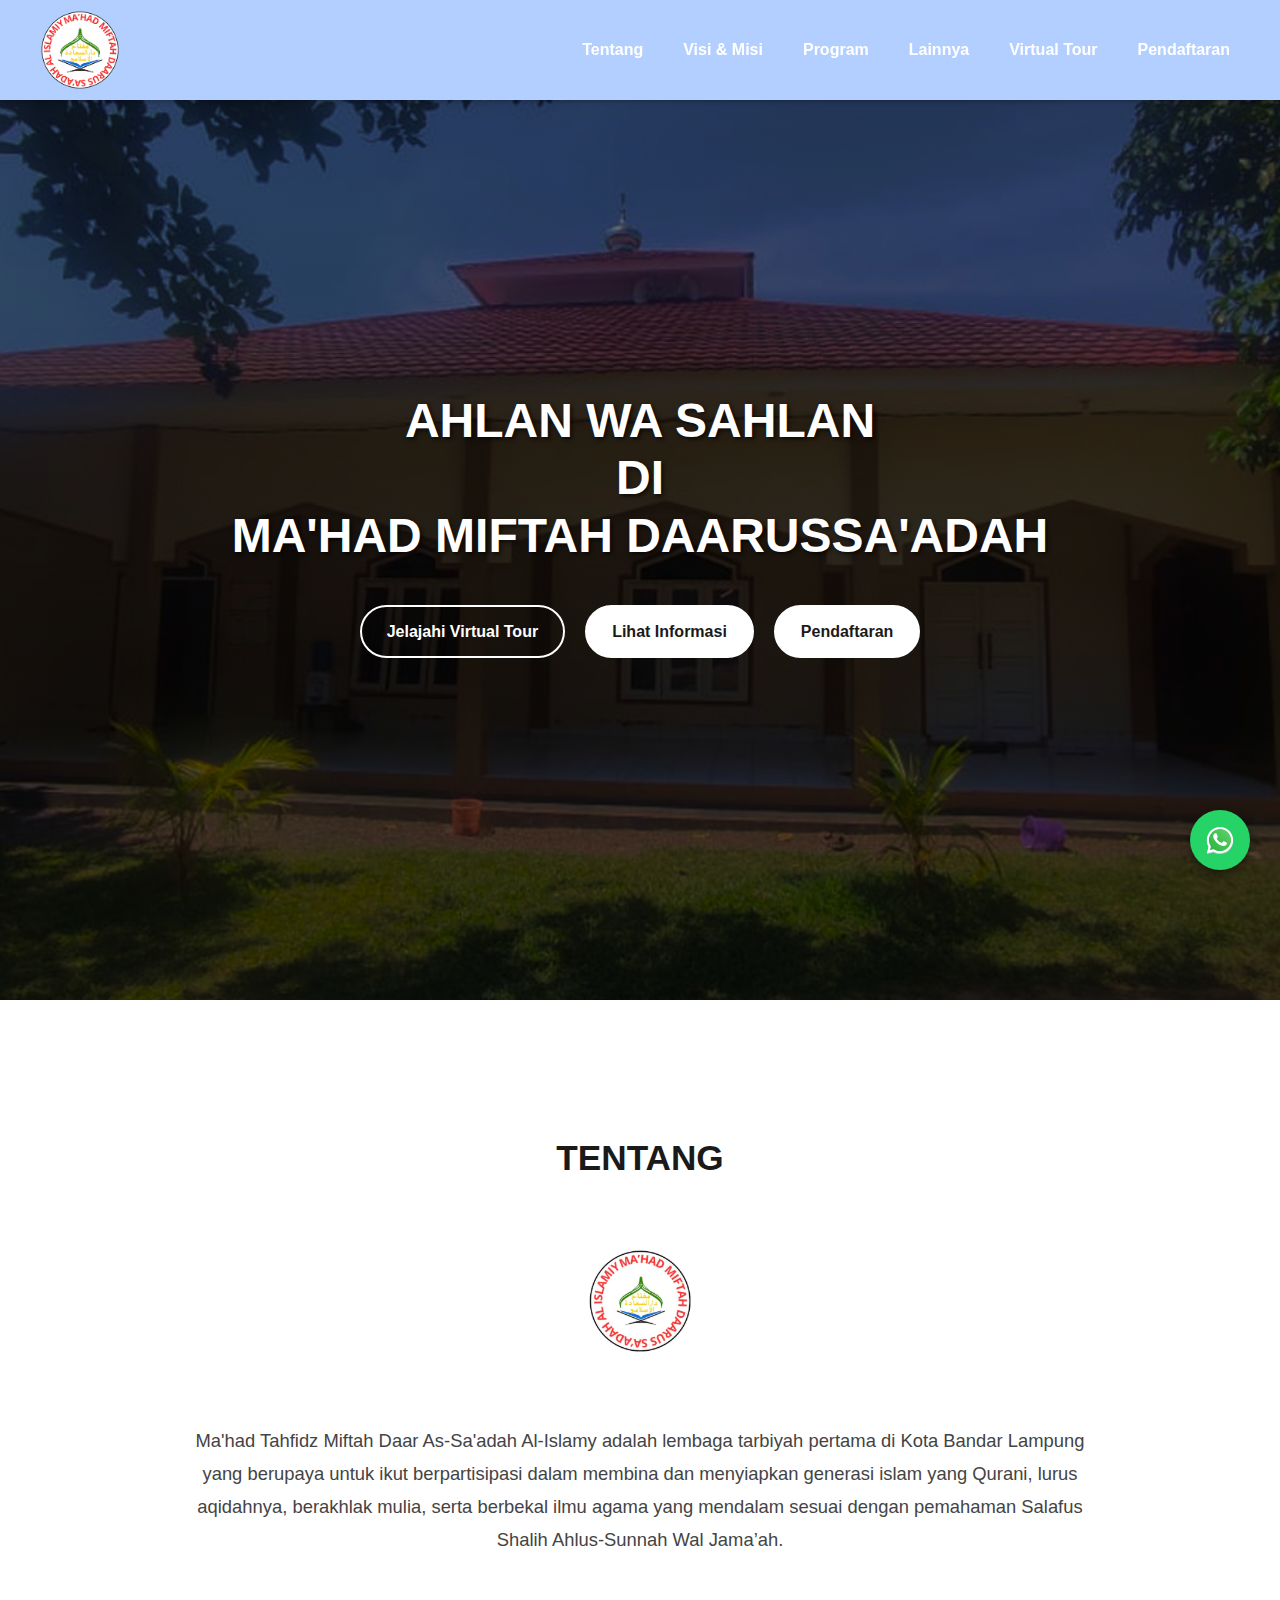
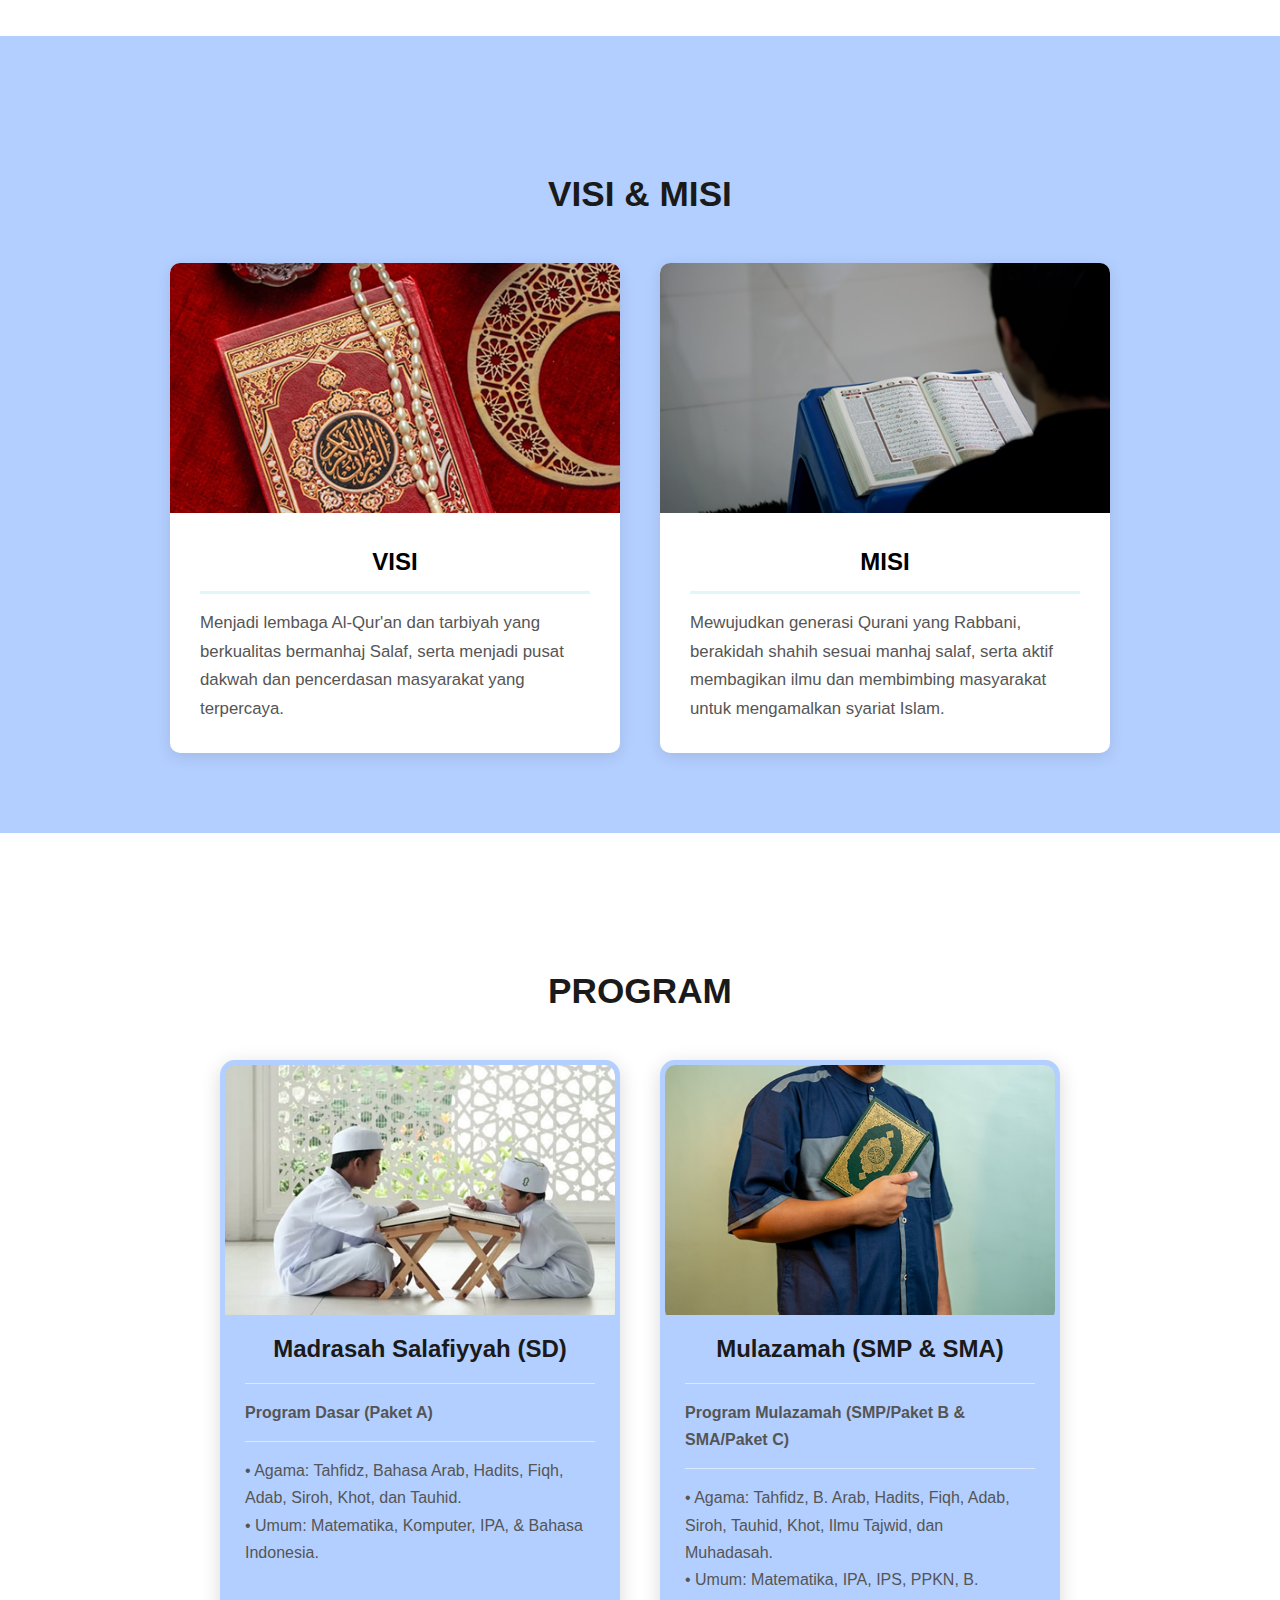
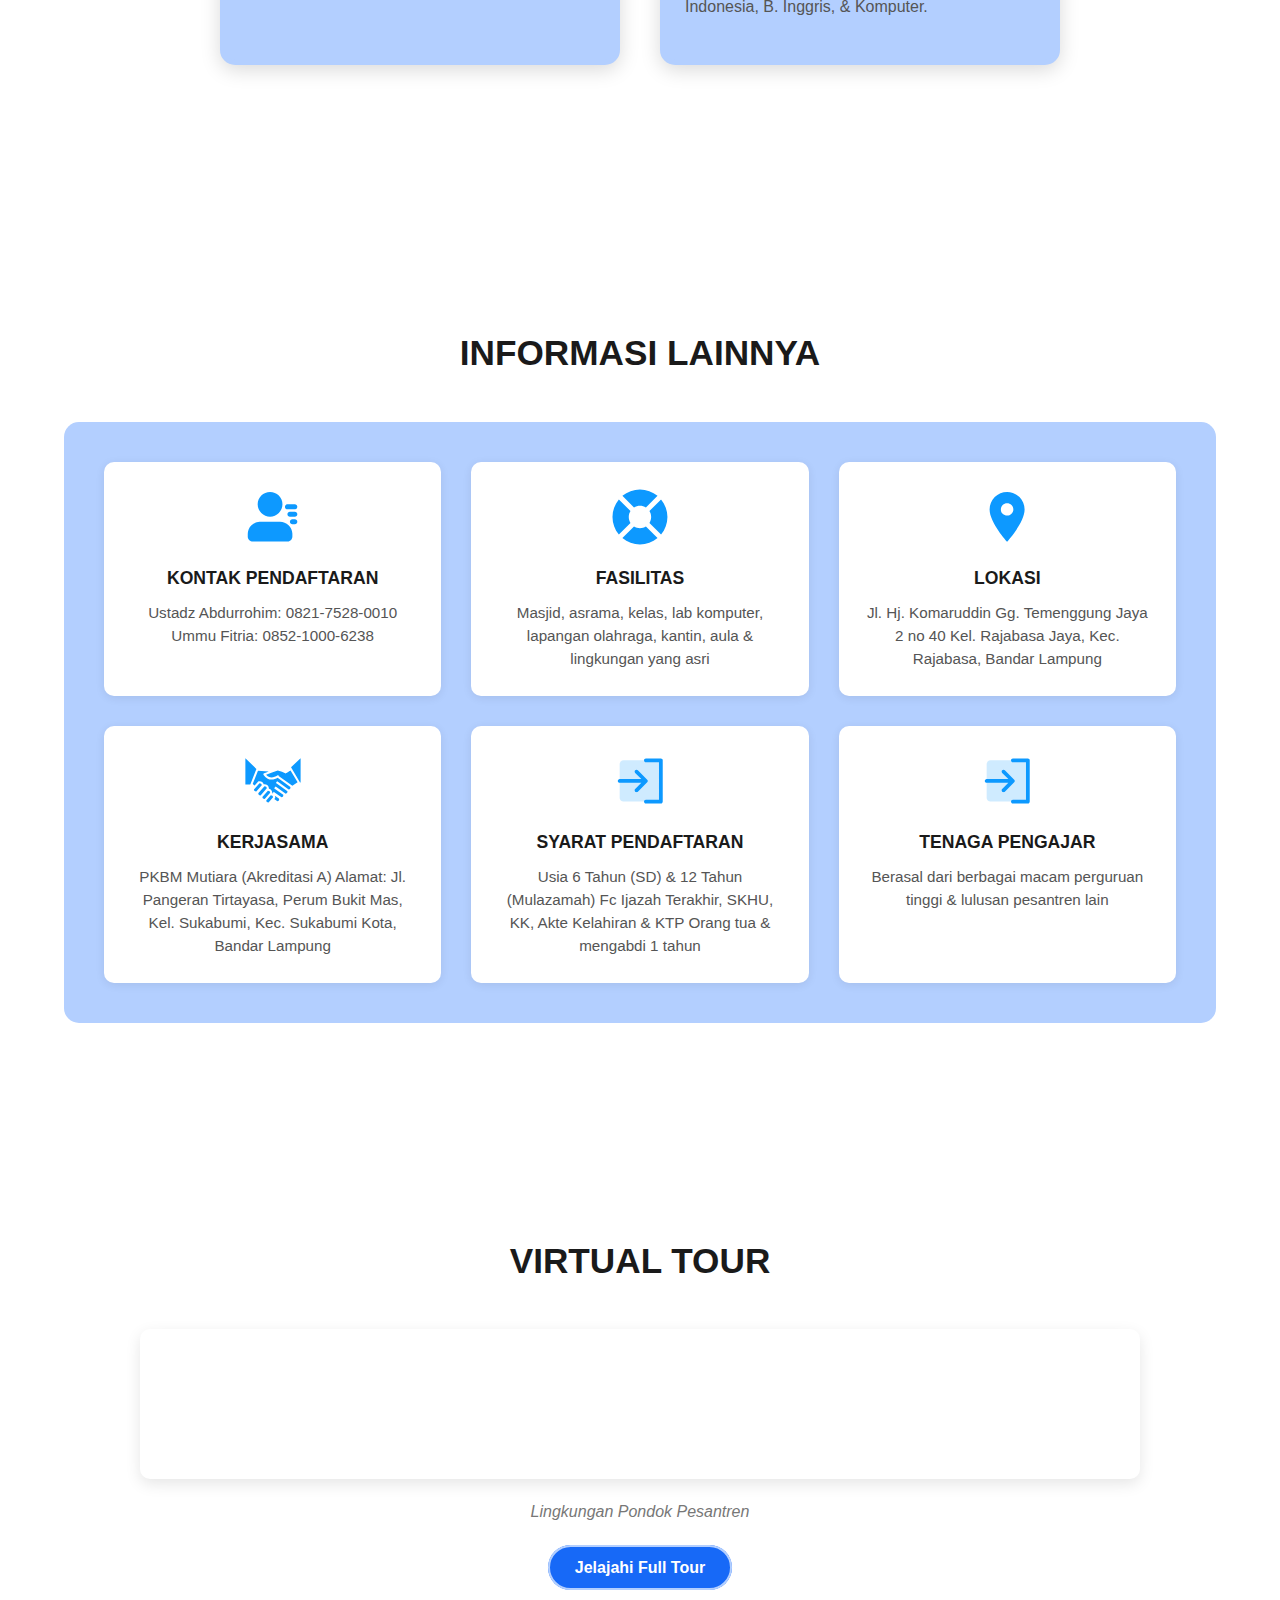
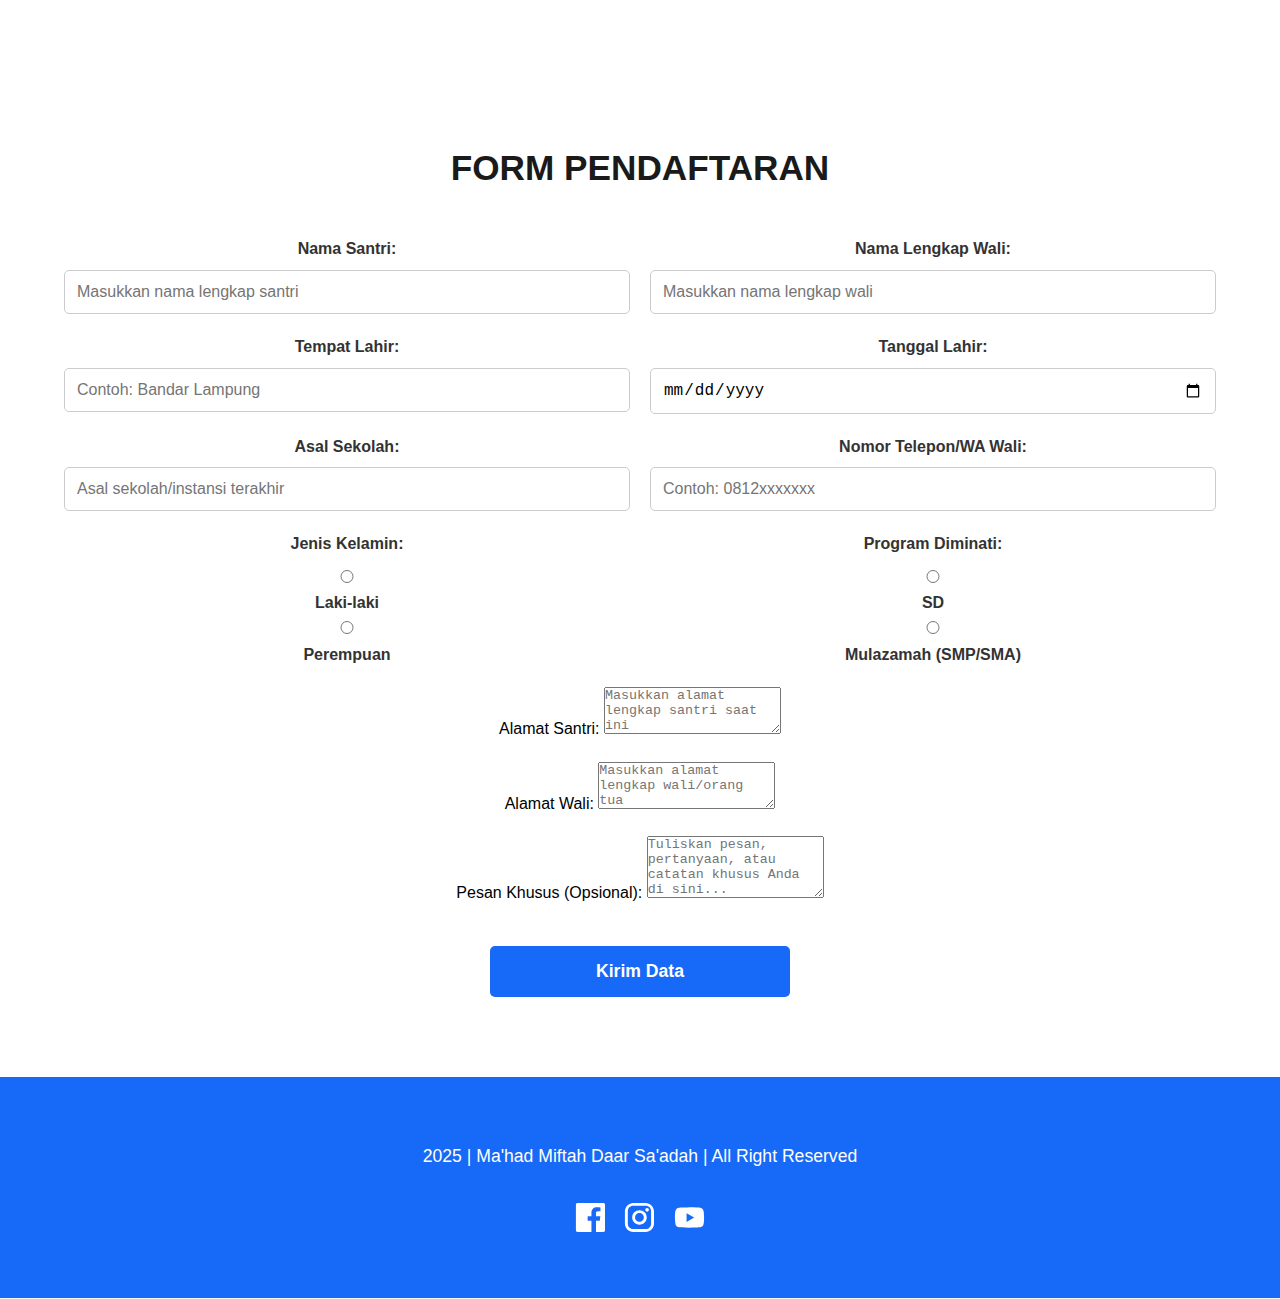
<file: index website pondok.html>
<!DOCTYPE html>
<html lang="id">
<head>
    <meta charset="UTF-8">
    <meta name="viewport" content="width=device-width, initial-scale=1.0">
    <title>Ma'had Miftah Daarussa'adah</title>
    <link rel="stylesheet" href="style website pondok.css">
    <link rel="icon" type="image/png" href="logo navbar.png"> 
</head>
<body>
    
    <nav class="navbar">
        <div class="navbar-content-wrapper"> 
            <div class="logo-container">
                <img src="logo navbar.png" alt="Logo Ma'had" class="logo">
            </div>

            <div class="hamburger" id="hamburger-menu">
                <span class="bar"></span>
                <span class="bar"></span>
                <span class="bar"></span>
            </div>

            <div class="nav-links" id="nav-links-menu">
                <a href="#tentang">Tentang</a>
                <a href="#visi-misi">Visi & Misi</a>
                <a href="#program">Program</a>
                <a href="#lainnya">Lainnya</a>
                <a href="#virtual-tour">Virtual Tour</a>
                <a href="#pendaftaran">Pendaftaran</a>
            </div>
        </div>
    </nav>

    <div class="navbar-spacer"></div>
    <header class="hero-section">
        <div class="hero-content">
            <h1>AHLAN WA SAHLAN <br> DI <br> MA'HAD MIFTAH DAARUSSA'ADAH</h1>
            <div class="cta-buttons">
                <a href="#virtual-tour" class="btn btn-cta btn-white-border">Jelajahi Virtual Tour</a>
                <a href="#lainnya" class="btn btn-cta btn-white-bg">Lihat Informasi</a>
                <a href="#pendaftaran" class="btn btn-cta btn-white-bg">Pendaftaran</a>
                
            </div>
        </div>
    </header>

    <section id="tentang" class="section-tentang">
        <h2>TENTANG</h2>
        
        <div class="tentang-logo-container">
            <img src="logo-navbar.svg" alt="Logo Ma'had Miftah Daarussa'adah" class="tentang-logo">
        </div>

        <p class="tentang-deskripsi">
            Ma'had Tahfidz Miftah Daar As-Sa'adah Al-Islamy adalah lembaga tarbiyah pertama di Kota Bandar Lampung yang berupaya untuk ikut berpartisipasi dalam membina dan menyiapkan generasi islam yang Qurani, lurus aqidahnya, berakhlak mulia, serta berbekal ilmu agama yang mendalam sesuai dengan pemahaman Salafus Shalih Ahlus-Sunnah Wal Jama’ah.
        </p>
    </section>
<section id="visi-misi" class="section-visi-misi">
        <h2>VISI & MISI</h2>
        
        <div class="visi-misi-container">
            <div class="card">
                <div class="card-image-container">
                    <img src="Al-Qur'an Visi & Misi.png" alt="Visi" class="card-image">
                </div>
                <div class="card-content">
                    <h3>VISI</h3>
                    <p>
                        Menjadi lembaga Al-Qur'an dan tarbiyah yang berkualitas bermanhaj Salaf, serta menjadi pusat dakwah dan pencerdasan masyarakat yang terpercaya.
                    </p>
                </div>
            </div>

            <div class="card">
                <div class="card-image-container">
                    <img src="Baca Al-Qur'an (1) Visi & Misi.png" alt="Misi" class="card-image">
                </div>
                <div class="card-content">
                    <h3>MISI</h3>
                    <p>
                        Mewujudkan generasi Qurani yang Rabbani, berakidah shahih sesuai manhaj salaf, serta aktif membagikan ilmu dan membimbing masyarakat untuk mengamalkan syariat Islam.
                    </p>
                </div>
            </div>
        </div>
    </section>
    <section id="program" class="section-program">
        <h2>PROGRAM</h2>
        
        <div class="program-container">
            <div class="card card-program">
                <div class="card-image-container">
                    <img src="Baca Al-Qur'an 2 (Program).png" alt="Program Madrasah Salafiyyah" class="card-image">
                </div>
                <div class="card-content">
                    <h3>Madrasah Salafiyyah (SD)</h3>
                    <p class="program-title-small">Program Dasar (Paket A)</p>
                    <p>
                        • Agama: Tahfidz, Bahasa Arab, Hadits, Fiqh, Adab, Siroh, Khot, dan Tauhid.
                        <br>
                        • Umum: Matematika, Komputer, IPA, & Bahasa Indonesia.
                    </p>
                </div>
            </div>

            <div class="card card-program">
                <div class="card-image-container">
                    <img src="Baca Al-Qur'an 3 (Program).png" alt="Program Mulazamah" class="card-image">
                </div>
                <div class="card-content">
                    <h3>Mulazamah (SMP & SMA)</h3>
                    <p class="program-title-small">Program Mulazamah (SMP/Paket B & SMA/Paket C)</p>
                    <p>
                        • Agama: Tahfidz, B. Arab, Hadits, Fiqh, Adab, Siroh, Tauhid, Khot, Ilmu Tajwid, dan Muhadasah.
                        <br>
                        • Umum: Matematika, IPA, IPS, PPKN, B. Indonesia, B. Inggris, & Komputer.
                    </p>
                </div>
            </div>
        </div>
    </section>

    <section id="lainnya" class="section-lainnya">
        <h2>INFORMASI LAINNYA</h2>
        
        <div class="info-main-container">
            <div class="info-grid-container">
                <div class="info-box">
                    <div class="card-logo-container">
                        <img src="Kontak Pendaftaran.svg" alt="Logo" class="card-logo"> 
                    </div>
                    <h3>KONTAK PENDAFTARAN</h3>
                    <p>Ustadz Abdurrohim: 0821-7528-0010</p>
                    <p>Ummu Fitria: 0852-1000-6238</p>
                </div>
                <div class="info-box">
                    <div class="card-logo-container">
                        <img src="Fasilitas.svg" alt="Logo" class="card-logo">
                    </div>
                    <h3>FASILITAS</h3>
                    <p>Masjid, asrama, kelas, lab komputer, lapangan olahraga, kantin, aula & lingkungan yang asri</p>
                </div>
                <div class="info-box">
                    <div class="card-logo-container">
                        <img src="Lokasi.svg" alt="Logo" class="card-logo">
                    </div>
                    <h3>LOKASI</h3>
                    <p>Jl. Hj. Komaruddin Gg. Temenggung Jaya 2 no 40 Kel. Rajabasa Jaya, Kec. Rajabasa, Bandar Lampung</p>
                </div>
                <div class="info-box">
                    <div class="card-logo-container">
                        <img src="Kerjasama.svg" alt="Logo" class="card-logo">
                    </div>
                    <h3>KERJASAMA</h3>
                    <p>PKBM Mutiara (Akreditasi A) Alamat: Jl. Pangeran Tirtayasa, Perum Bukit Mas, Kel. Sukabumi, Kec. Sukabumi Kota, Bandar Lampung</p>
                </div>
                <div class="info-box">
                    <div class="card-logo-container">
                        <img src="Syarat Pendaftaran.svg" alt="Logo" class="card-logo">
                    </div>
                    <h3>SYARAT PENDAFTARAN</h3>
                    <p>Usia 6 Tahun (SD) & 12 Tahun (Mulazamah) Fc Ijazah Terakhir, SKHU, KK, Akte Kelahiran & KTP Orang tua & mengabdi 1 tahun</p>
                </div>
                <div class="info-box">
                    <div class="card-logo-container">
                        <img src="Syarat Pendaftaran.svg" alt="Logo" class="card-logo">
                    </div>
                    <h3>TENAGA PENGAJAR</h3>
                    <p>Berasal dari berbagai macam perguruan tinggi & lulusan pesantren lain</p>
                </div>
            </div>
        </div>
    </section>
<section id="virtual-tour" class="section-virtual-tour">
    <h2>VIRTUAL TOUR</h2>
    
    <div class="virtual-tour-content">
        
        <div class="tour-media-container">
            <iframe 
                src="http://localhost/Projek Pondok Pesantren/css/" 
                title="Virtual Tour Ma'had"
                width="100%" 
                height="500px" 
                frameborder="0" 
                allowfullscreen 
                scrolling="no"
                class="tour-image virtual-tour-iframe">
            </iframe>
        </div>
        
        <p class="tour-caption">
            Lingkungan Pondok Pesantren
        </p>
        <div class="tour-cta">
            <a href="http://localhost/Projek Pondok Pesantren/css/" target="_blank" class="btn btn-cta btn-tour-explore">Jelajahi Full Tour</a>
        </div>
    </div>
</section>

   <section id="pendaftaran" class="section-pendaftaran">
    <h2>FORM PENDAFTARAN</h2>
    <div class="form-content">
        <form action="submit_form.php" method="POST" class="pendaftaran-form">
            
            <!-- BARIS 1: NAMA SANTRI & NAMA WALI (2 KOLOM) -->
            <div class="form-group">
                <label for="nama_santri">Nama Santri:</label>
                <input type="text" id="nama_santri" name="nama_santri" placeholder="Masukkan nama lengkap santri" required class="form-control">
            </div>
            <div class="form-group">
                <label for="nama_wali">Nama Lengkap Wali:</label>
                <input type="text" id="nama_wali" name="nama_wali" placeholder="Masukkan nama lengkap wali" required class="form-control">
            </div>

            <!-- BARIS 2: TEMPAT LAHIR & TANGGAL LAHIR (2 KOLOM) -->
            <div class="form-group">
                <label for="tempat_lahir">Tempat Lahir:</label>
                <input type="text" id="tempat_lahir" name="tempat_lahir" placeholder="Contoh: Bandar Lampung" required class="form-control">
            </div>
            <div class="form-group">
                <label for="tanggal_lahir">Tanggal Lahir:</label>
                <input type="date" id="tanggal_lahir" name="tanggal_lahir" required class="form-control">
            </div>
            
            <!-- BARIS 3: ASAL SEKOLAH & NO. TELEPON/WA WALI (2 KOLOM) -->
            <div class="form-group">
                <label for="asal_sekolah">Asal Sekolah:</label>
                <input type="text" id="asal_sekolah" name="asal_sekolah" placeholder="Asal sekolah/instansi terakhir" required class="form-control">
            </div>
            <div class="form-group">
                <label for="telepon_wali">Nomor Telepon/WA Wali:</label>
                <input type="tel" id="telepon_wali" name="telepon_wali" placeholder="Contoh: 0812xxxxxxx" required class="form-control">
            </div>

            <!-- BARIS 4: JENIS KELAMIN & PROGRAM DIMINATI (2 KOLOM - Radio Group) -->
            <div class="form-group">
                <label>Jenis Kelamin:</label>
                <div class="radio-group-horizontal">
                    <input type="radio" id="laki" name="jenis_kelamin" value="Laki-laki" required>
                    <label for="laki">Laki-laki</label>
                    
                    <input type="radio" id="perempuan" name="jenis_kelamin" value="Perempuan">
                    <label for="perempuan">Perempuan</label>
                </div>
            </div>
            <div class="form-group">
                <label>Program Diminati:</label>
                <div class="radio-group-horizontal">
                    <input type="radio" id="program_sd" name="program_diminati" value="SD" required>
                    <label for="program_sd">SD</label>
                    
                    <input type="radio" id="program_mulazamah" name="program_diminati" value="Mulazamah (SMP/SMA)">
                    <label for="program_mulazamah">Mulazamah (SMP/SMA)</label>
                </div>
            </div>

            <!-- BARIS 5: ALAMAT SANTRI (1 KOLOM PENUH) -->
            <div class="form-group-full">
                <label for="alamat_santri">Alamat Santri:</label>
                <textarea 
                    id="alamat_santri" 
                    name="alamat_santri" 
                    rows="3" 
                    placeholder="Masukkan alamat lengkap santri saat ini"
                    required 
                    class="form-control"></textarea>
            </div>

            <!-- BARIS 6: ALAMAT WALI (1 KOLOM PENUH) -->
            <div class="form-group-full">
                <label for="alamat_wali">Alamat Wali:</label>
                <textarea 
                    id="alamat_wali" 
                    name="alamat_wali" 
                    rows="3" 
                    placeholder="Masukkan alamat lengkap wali/orang tua"
                    required 
                    class="form-control"></textarea>
            </div>

            <!-- BARIS 7: PESAN KHUSUS (1 KOLOM PENUH) -->
            <div class="form-group-full">
                <label for="pesan">Pesan Khusus (Opsional):</label>
                <textarea 
                    id="pesan" 
                    name="pesan_khusus" 
                    rows="4" 
                    placeholder="Tuliskan pesan, pertanyaan, atau catatan khusus Anda di sini..."
                    class="form-control"></textarea>
            </div>
            
            <!-- TOMBOL SUBMIT (TENGAH) -->
            <div class="form-submit-container">
                <button type="submit" class="btn-submit">Kirim Data</button>
            </div>

        </form>
    </div>
</section>

    
  <footer>
       <div class="footer-social-icons">
                <div class="footer-container">
            
            <div class="footer-copyright">
                <p>2025 | Ma'had Miftah Daar Sa'adah | All Right Reserved</p>
            </div>
                <a href="https://www.facebook.com/mahadmiftahdaar.assaadah/" target="_blank" aria-label="Facebook">
                    <img src="facebook.svg" alt="Facebook" class="social-icon"> 
                </a>
                
                <a href="https://www.instagram.com/ponpes_mds_bandarlampung/?hl=en" target="_blank" aria-label="Instagram">
                    <img src="instagram.svg" alt="Instagram" class="social-icon">
                </a> 

                <a href="https://www.youtube.com/channel/UCk2nx4Do7YjBsIciSI4Vw9g" target="_blank" aria-label="Youtube">
                    <img src="youtube.svg" alt="Youtube" class="social-icon">
                </a>
            </div>
    </footer>
    <a href="https://wa.me/6282175280010" class="whatsapp-float" target="_blank" aria-label="WhatsApp Chat"></a>

<script>
    const hamburger = document.getElementById('hamburger-menu');
    const navLinks = document.getElementById('nav-links-menu');

    hamburger.addEventListener('click', () => {
        // Toggle (tambah/hapus) kelas 'active' pada menu dan tombol hamburger
        navLinks.classList.toggle('active');
        hamburger.classList.toggle('active');
    });

    // Tutup menu saat link diklik (agar smooth scroll berfungsi)
    navLinks.querySelectorAll('a').forEach(link => {
        link.addEventListener('click', () => {
            navLinks.classList.remove('active');
            hamburger.classList.remove('active');
        });
    });
</script>
</body>
</html>
</file>
<file: style website pondok.css>
/* RESET DASAR */
* {
    margin: 0;
    padding: 0;
    box-sizing: border-box;
}

/* GLOBAL STYLE & SMOOTH SCROLL */
html {
    scroll-behavior: smooth;
}

body {
    font-family: sans-serif; 
    line-height: 1.6;
    background-color: #f4f4f4; 
}

/* ------------------------------------------- */
/* 1. HERO SECTION & HEADER (DESKTOP) */
/* ------------------------------------------- */

.hero-section {
    /* TEMPAT GAMBAR LATAR BELAKANG */
    background: linear-gradient(rgba(0, 0, 0, 0.5), rgba(0, 0, 0, 0.6)), 
                url('background-first-page.png') no-repeat center center/cover;
    
    height: 100vh;
    display: flex;
    flex-direction: column;
    color: white; 
    text-align: center;
    position: relative;
    padding-top: 0; 
}

/* ============================================== */
/* NAVIGASI BAR (FIXED/MENGAMBANG & SHADOW) */
/* ============================================== */
.navbar {
    /* STICKY STYLE: */
    position: fixed; 
    top: 0;
    left: 0;
    width: 100%; 
    background-color: #B3CFFF; /* Background Gelap */
    z-index: 999; 
    
    /* SHADOW 1PX DI BAWAH */
    box-shadow: 0 1px 5px rgba(0, 0, 0, 0.3); 
    
    padding: 10px 0; 
    transition: background-color 0.3s;
}

/* WRAPPER KONTEN UNTUK MAX-WIDTH */
.navbar-content-wrapper {
    display: flex;
    justify-content: space-between;
    align-items: center;
    width: 95%; 
    max-width: 1200px; 
    margin: 0 auto; 
}

/* SPACER: Menggeser konten hero ke bawah (80px logo + 2*10px padding = 100px) */
.navbar-spacer {
    height: 100px; 
    width: 100%;
}

.logo-container {
    height: 80px; 
    width: 80px;
    overflow: hidden;
}

.logo {
    width: 100%;
    height: 100%;
    object-fit: contain;
}

/* NAV LINKS (DESKTOP) */
.nav-links {
    display: flex; 
    align-items: center;
    gap: 20px;
}

.nav-links a {
    color: white;
    text-decoration: none;
    font-weight: 600;
    font-size: 1rem;
    padding: 5px 10px;
    transition: color 0.3s;
}

.nav-links a:hover {
    color: #cccccc;
}

/* HAMBURGER ICON (DESKTOP): HARUS TERSEMBUNYI */
.hamburger {
    display: none; 
    cursor: pointer;
    z-index: 100;
}

/* GAYA ICON HAMBURGER */
.hamburger .bar {
    display: block;
    width: 25px;
    height: 3px;
    margin: 5px auto;
    transition: all 0.3s ease-in-out;
    background-color: white; 
}

/* HAMBURGER ANIMATION (X MARK) */
.hamburger.active .bar:nth-child(2) {
    opacity: 0;
}
.hamburger.active .bar:nth-child(1) {
    transform: translateY(8px) rotate(45deg);
}
.hamburger.active .bar:nth-child(3) {
    transform: translateY(-8px) rotate(-45deg);
}

/* ============================================== */
/* KONTEN UTAMA HERO */
/* ============================================== */
.hero-content {
    flex-grow: 1; 
    display: flex;
    flex-direction: column;
    justify-content: center;
    align-items: center;
    padding-bottom: 50px;
}

.hero-content h1 {
    font-size: 3rem; 
    font-weight: 700;
    margin-bottom: 40px;
    line-height: 1.2;
    text-shadow: 2px 2px 4px rgba(0, 0, 0, 0.7); 
}

/* TOMBOL CTA */
.cta-buttons {
    display: flex;
    gap: 20px;
    flex-wrap: wrap; 
    justify-content: center;
}

.btn-cta {
    padding: 12px 25px;
    text-decoration: none;
    border-radius: 50px; 
    font-weight: 600;
    transition: background-color 0.3s, color 0.3s, border-color 0.3s;
    white-space: nowrap; 
    font-size: 1rem;
}

.btn-white-border {
    background-color: transparent;
    border: 2px solid white;
    color: white;
}

.btn-white-border:hover {
    background-color: rgba(255, 255, 255, 0.2);
}

.btn-white-bg {
    background-color: white;
    border: 2px solid white;
    color: #1a1a1a; 
}

.btn-white-bg:hover {
    background-color: #e0e0e0;
}

/* ------------------------------------------- */
/* RESPONSIVE MOBILE (<= 768px) */
/* ------------------------------------------- */

@media (max-width: 768px) {
    
    .navbar-spacer {
        height: 90px; /* Sesuaikan sedikit untuk mobile */
    }

    /* TAMPILKAN ICON HAMBURGER */
    .hamburger {
        display: block; 
        order: 1; 
        z-index: 1000;
    }

    /* KONTEN UTAMA HERO */
    .hero-content h1 {
        font-size: 2rem;
    }

    /* TOMBOL CTA */
    .cta-buttons {
        flex-direction: column; 
        width: 80%;
    }

    /* MENU MOBILE (DISSEMBUNYIKAN DI AWAL) */
    .nav-links {
        position: fixed; 
        top: 0; 
        left: 0; 
        height: 100vh;
        width: 70%;
        
        /* GAYA MENU MOBILE */
        background-color: rgba(0, 0, 0, 0.95); /* Latar belakang gelap */
        
        display: flex; 
        flex-direction: column; 
        align-items: flex-start; 
        justify-content: flex-start;
        
        padding-top: 100px;
        z-index: 50; 
        
        /* SEMBUNYIKAN MENU */
        transform: translateX(-100%); 
        transition: transform 0.3s ease-in-out;
    }
    
    /* GAYA LINK di Menu Mobile */
    .nav-links a {
        padding: 15px 20px; 
        width: 100%; /* Agar link mengambil lebar penuh untuk area klik */
        border-bottom: 1px solid rgba(255, 255, 255, 0.1);
    }
    
    /* KELAS AKTIF (Saat menu harus ditampilkan) */
    .nav-links.active {
        transform: translateX(0); 
    }
}


/* ------------------------------------------- */
/* 2. BAGIAN TENTANG PESANTREN (FULL-WIDTH) */
/* ------------------------------------------- */
.section-tentang {
    padding: 80px 5%;
    text-align: center;
    background-color: #ffffff;
    margin-top: 0;
    padding-top: 130px;
}

.section-tentang h2 {
    font-size: 2.2rem;
    font-weight: 800;
    color: #1a1a1a;
    margin-bottom: 40px;
}

.tentang-logo-container {
    margin-bottom: 40px;
}

.tentang-logo {
    width: 150px; 
    height: 150px;
}

.tentang-deskripsi {
    max-width: 900px; 
    margin: 0 auto;
    font-size: 1.15rem;
    line-height: 1.8; 
    color: #444444;
}

/* ... (Gaya Section 3, 4, 5, 6, 7, dan 8 DITERUSKAN SEPERTI KODE ANDA SEBELUMNYA) ... */

/* ------------------------------------------- */
/* 3. BAGIAN VISI & MISI */
/* ------------------------------------------- */

.section-visi-misi {
    padding: 80px 5%;
    background-color: #B3CFFF; 
    text-align: center;
    margin-top: 0;
    padding-top: 130px;
}

.section-visi-misi h2 {
    font-size: 2.2rem;
    font-weight: 800;
    color: #1a1a1a;
    margin-bottom: 40px;
}

.visi-misi-container {
    display: flex;
    justify-content: center;
    gap: 40px;
    max-width: 1200px;
    margin: 0 auto;
}

/* GAYA KARTU */
.card {
    background-color: white;
    border-radius: 10px;
    box-shadow: 0 4px 15px rgba(0, 0, 0, 0.1);
    max-width: 450px;
    text-align: center;
    overflow: hidden; 
}

.card-image-container {
    width: 100%;
    height: 250px;
    overflow: hidden;
}

.card-image {
    width: 100%;
    height: 100%;
    object-fit: cover;
}

.card-content {
    padding: 30px;
}

.card-content h3 {
    font-size: 1.5rem;
    font-weight: 700;
    color: F9F9F9;
    margin-bottom: 15px;
    padding-bottom: 10px;
    border-bottom: 3px solid #e0f7fa; 
}

.card-content p {
    font-size: 1.05rem;
    line-height: 1.7;
    color: #555;
    text-align: left; 
}

/* RESPONSIVE UNTUK VISI & MISI */
@media (max-width: 900px) {
    .visi-misi-container {
        flex-direction: column;
        gap: 30px;
        align-items: center;
    }
    
    .card {
        max-width: 600px; 
    }
}

/* ------------------------------------------- */
/* 4. BAGIAN PROGRAM (SD & SMP/SMA) */
/* ------------------------------------------- */

.section-program {
    padding: 80px 5%;
    background-color: #ffffff; 
    text-align: center;
    margin-top: 0;
    padding: 130px;
}

.section-program h2 {
    font-size: 2.2rem;
    font-weight: 800;
    color: #1a1a1a;
    margin-bottom: 40px;
}

.program-container {
    display: flex;
    justify-content: center;
    gap: 40px; 
    max-width: 1200px;
    margin: 0 auto;
}

/* GAYA KARTU PROGRAM */
.card-program {
    background-color: #B3CFFF; 
    border: 5px solid #B3CFFF; 
    border-radius: 15px;
    box-shadow: 0 5px 20px rgba(0, 0, 0, 0.15); 
    
    width: 400px;
    max-width: 950px; 
    padding-bottom: 20px; 
    overflow: hidden; 
}

/* Container Gambar */
.card-program .card-image-container {
    height: 250px; 
    overflow: hidden;
    border-radius: 10px 10px 0 0; 
}

.card-program .card-image {
    width: 100%;
    height: 100%;
    object-fit: cover;
    transition: transform 0.3s;
}

.card-program .card-image:hover {
    transform: scale(1.05); 
}

/* Konten Teks di bawah Gambar */
.card-program .card-content {
    padding: 20px; 
    padding-top: 15px;
    text-align: center; 
}

/* Judul Program (Madrasah Salafiyyah / Mulazamah) */
.card-program .card-content h3 {
    font-size: 1.5rem;
    font-weight: 700;
    padding-bottom: 5px; 
    border-bottom: none;
    margin-bottom: 10px;
    color: #1a1a1a;
}

.program-title-small {
    font-weight: 600;
    color: #555;
    margin-bottom: 15px;
}

/* Teks Deskripsi (Agama & Umum) */
.card-program .card-content p {
    font-size: 1rem;
    line-height: 1.7;
    color: #555;
    text-align: left;
    border-top: 1px solid rgba(255, 255, 255, 0.5);
    padding-top: 15px;
}

/* RESPONSIVE UNTUK PROGRAM */
@media (max-width: 900px) {
    .program-container {
        flex-direction: column;
        gap: 30px;
        align-items: center;
    }
    .card-program {
        max-width: 500px;
    }
}

/* ------------------------------------------- */
/* 5. BAGIAN INFORMASI LAINNYA / FASILITAS */
/* ------------------------------------------- */

.section-lainnya {
    padding: 80px 5%;
    background-color: #ffffff; 
    text-align: center;
    margin-top: 0;
    padding-top: 130px;
}

.section-lainnya h2 {
    font-size: 2.2rem;
    font-weight: 800;
    color: #1a1a1a;
    margin-bottom: 40px;
}

/* CONTAINER UTAMA (BINGKAI BIRU MUDA) */
.info-main-container {
    background-color: #B3CFFF; 
    border-radius: 15px; 
    padding: 40px; 
    max-width: 1200px;
    margin: 0 auto;
}

.info-grid-container {
    display: grid;
    grid-template-columns: repeat(3, 1fr);
    gap: 30px;
}

.info-box {
    background-color: white;
    padding: 25px;
    border-radius: 10px;
    box-shadow: 0 2px 10px rgba(0, 0, 0, 0.08);
    transition: transform 0.3s;
    text-align: center;
}

.info-box:hover {
    transform: translateY(-5px);
}

/* Container logo di dalam kartu */
.card-logo-container {
    text-align: center; 
    margin-bottom: 10px; 
}

/* Gambar logo itu sendiri */
.card-logo {
    width: 60px; 
    height: 60px;
    object-fit: contain;
}

.info-box h3 {
    text-align: center;
    margin-top: 5px;
    font-size: 1.1rem;
    font-weight: 700;
    color: #1a1a1a;
    margin-bottom: 10px;
}

.info-box p {
    text-align: center;
    font-size: 0.95rem;
    line-height: 1.5;
    color: #555;
}

/* RESPONSIVE UNTUK FASILITAS LAINNYA */
@media (max-width: 992px) { 
    /* Tablet: 2 kolom */
    .info-grid-container {
        grid-template-columns: repeat(2, 1fr);
        gap: 20px;
    }
    .info-main-container {
        padding: 30px;
    }
}
@media (max-width: 600px) { 
    /* Mobile: 1 kolom */
    .info-grid-container {
        grid-template-columns: 1fr;
        gap: 20px;
    }
    .info-main-container {
        padding: 20px;
    }
}

/* ------------------------------------------- */
/* 6. BAGIAN VIRTUAL TOUR */
/* ------------------------------------------- */

.section-virtual-tour {
    padding: 80px 5%;
    background-color: #ffffff;
    text-align: center;
    margin-top: 0;
    padding-top: 130px;
}

.section-virtual-tour h2 {
    font-size: 2.2rem;
    font-weight: 800;
    color: #1a1a1a;
    margin-bottom: 40px;
}

.tour-media-container {
    max-width: 1000px;
    margin: 0 auto 20px auto;
    overflow: hidden;
    border-radius: 10px;
    box-shadow: 0 5px 15px rgba(0, 0, 0, 0.1);
}

.tour-image {
    width: 100%;
    height: auto;
    display: block;
}

.tour-caption {
    font-style: italic;
    color: #777;
    margin-bottom: 30px;
}

.btn-tour-explore {
    background-color: #1769F7;
    border: 2px solid #B3CFFF;
    color: #ffffff;
}

.btn-tour-explore:hover {
    background-color: #92b8ff;
    border-color: #92b8ff;
}

/* ------------------------------------------- */
/* 7. BAGIAN FORM PENDAFTARAN */
/* ------------------------------------------- */

.section-pendaftaran {
    padding: 80px 5%;
    background-color: #ffffff;
    text-align: center;
}

.section-pendaftaran h2 {
    font-size: 2.2rem;
    font-weight: 800;
    color: #1a1a1a;
    margin-bottom: 40px;
}

.form-container {
    max-width: 700px;
    margin: 0 auto;
    background-color: #B3CFFF;
    padding: 40px;
    border-radius: 10px;
    box-shadow: 0 4px 15px rgba(0, 0, 0, 0.1);
    text-align: left;
}

.pendaftaran-form {
    display: flex;
    flex-wrap: wrap;
    gap: 20px;
}

.form-group {
    flex: 1 1 calc(50% - 10px); /* 2 kolom untuk desktop */
    display: flex;
    flex-direction: column;
}

.form-group-full {
    flex: 1 1 100%; /* 1 kolom penuh untuk alamat wali */
}

.form-group label {
    font-weight: 600;
    margin-bottom: 8px;
    color: #333;
}

.form-group input {
    padding: 12px;
    border: 1px solid #ccc;
    border-radius: 5px;
    font-size: 1rem;
    width: 100%;
    transition: border-color 0.3s;
}

.form-group input:focus {
    border-color: #1769F7; /* Warna biru saat fokus */
    outline: none;
}

.form-submit-container {
    flex: 1 1 100%;
    text-align: center;
    margin-top: 20px;
}

.btn-submit {
    background-color: #1769F7; /* Warna biru pekat */
    color: white;
    border: none;
    cursor: pointer;
    font-size: 1.1rem;
    font-weight: 700;
    padding: 15px 30px;
    border-radius: 5px;
    transition: background-color 0.3s;
    width: 100%;
    max-width: 300px;
}

.btn-submit:hover {
    background-color: #0d47a1;
}

/* style website pondok.css - Di bawah bagian Pendaftaran (section-pendaftaran) */

/* KODE UNTUK MENGAKTIFKAN KURSOR HANYA PADA INPUT FIELD */
.form-group input, 
.form-group textarea,
/* Targetkan semua elemen input di dalam form pendaftaran */
#pendaftaran form input[type="text"],
#pendaftaran form input[type="email"],
#pendaftaran form textarea {
    /* Mengembalikan kemampuan memilih teks */
    user-select: text !important; 
    -webkit-user-select: text !important;
    -moz-user-select: text !important;
    
    /* Mengembalikan kursor I-beam */
    cursor: text !important;
    
    /* (Opsional) Memberikan sedikit outline saat input fokus agar terlihat jelas */
    /* outline: 1px solid #1769F7; */
}

/* Pastikan tombol submit tetap menggunakan kursor pointer */
.form-group button {
    cursor: pointer !important;
}
/* RESPONSIVE UNTUK FORM */
@media (max-width: 768px) {
    .form-group {
        flex: 1 1 100%; /* 1 kolom untuk mobile/tablet */
    }
}
/* ------------------------------------------- */
/* 8. BAGIAN FOOTER (BARU: Sederhana & Rata Tengah) */
/* ------------------------------------------- */

footer {
    background-color: #1769F7; /* Warna biru pekat */
    color: white;
    padding: 40px 5%;
    text-align: center; /* Rata tengah untuk semua teks di footer */
}

.footer-container {
    max-width: 1000px;
    margin: 0 auto;
}

/* GAYA COPYRIGHT */
.footer-copyright {
    font-size: 1.1rem;
    font-weight: 500;
    margin-bottom: 25px; /* Jarak antara teks copyright dan ikon */
}

/* HILANGKAN/TIDAK DIPERLUKAN LAGI: */
.footer-contact-grid,
.footer-column {
    display: none; /* Menyembunyikan elemen lama yang tidak digunakan di desain baru */
}

/* Ikon Media Sosial di Footer */
.footer-social-icons {
    display: flex;
    justify-content: center; /* Rata tengah ikon */
    gap: 30px; 
    margin-top: 25px; /* Jarak dari teks Copyright */
    margin-bottom: 10px; /* Jarak dari bawah footer */
}

.footer-social-icons a {
    color: white; /* Warna ikon agar terlihat */
    display: inline-block; /* Memastikan link adalah container fleksibel */
    align-items: center;
    justify-content: center;
    padding: 5px; /* Sedikit padding agar area klik lebih nyaman */
    transition: color 0.3s;
}

.footer-social-icons a:hover {
    color: #B3CFFF;
}
/* GAYA COPYRIGHT */
.footer-copyright {
    font-size: 1.1rem;
    font-weight: 500;
    margin-bottom: 25px; /* Jarak antara teks copyright dan ikon */
    /* Pastikan Anda HAPUS padding-bottom dan border-bottom yang mungkin menyebabkan masalah */
    /* padding-bottom: 0; */
    /* border-bottom: none; */
}
/* KUNCI: Sizing untuk SVG */
.social-icon {
    /* Ini adalah kode yang menentukan ukuran pasti logo Anda */
    width: 35px; 
    height: 35px;
    /* Pastikan tidak ada properti lain yang mengubah display atau overflow */
}

/* RESPONSIVE UNTUK FOOTER */
@media (max-width: 600px) {
    .footer-contact-grid {
        flex-direction: column; 
        text-align: center;
    }
    .footer-column {
        padding: 10px 0;
    }
    .footer-column p {
        text-align: center;
    }
}

/* ------------------------------------------- */
/* Tombol WhatsApp Mengambang (Floating Button) */
/* ------------------------------------------- */
.whatsapp-float {
    /* POSISI MENGAMBANG */
    position: fixed;
    bottom: 30px;    
    right: 30px;     
    z-index: 9999; 
    
    /* UKURAN DAN BENTUK */
    width: 60px;
    height: 60px;
    background-color: #25d366; 
    border-radius: 50%; 
    box-shadow: 0 4px 8px rgba(0, 0, 0, 0.4); 
    
    /* GANTI LOGO */
    /* ⚠️ GANTI NAMA FILE INI DENGAN NAMA FILE LOGO WA YANG SUDAH ANDA DOWNLOAD */
    background-image: url('whatsapp.svg'); 
    background-repeat: no-repeat;
    background-position: center;
    background-size: 50%; 
    
    /* ANIMASI */
    transition: transform 0.3s;
}

.whatsapp-float:hover {
    transform: scale(1.05) translateY(-5px); 
}
/* RESET TAMBAHAN UNTUK MENGHILANGKAN KURSOR DAN OUTLINE DI SELURUH WEBSITE */
* {
    /* Menghilangkan kemampuan memilih teks (mencegah kursor I-beam) */
    user-select: none;
    -webkit-user-select: none; /* Untuk browser berbasis Webkit (Chrome, Safari) */
    -moz-user-select: none;    /* Untuk browser Mozilla Firefox */
    -ms-user-select: none;     /* Untuk browser Edge/IE */
    
    /* Mengganti kursor I-beam menjadi kursor default (panah) */
    cursor: default;
}

/* Menghilangkan garis luar/outline pada semua elemen yang bisa difokuskan (link, tombol, dll.) */
a:focus,
button:focus,
img:focus {
    outline: none !important;
}
</file>
